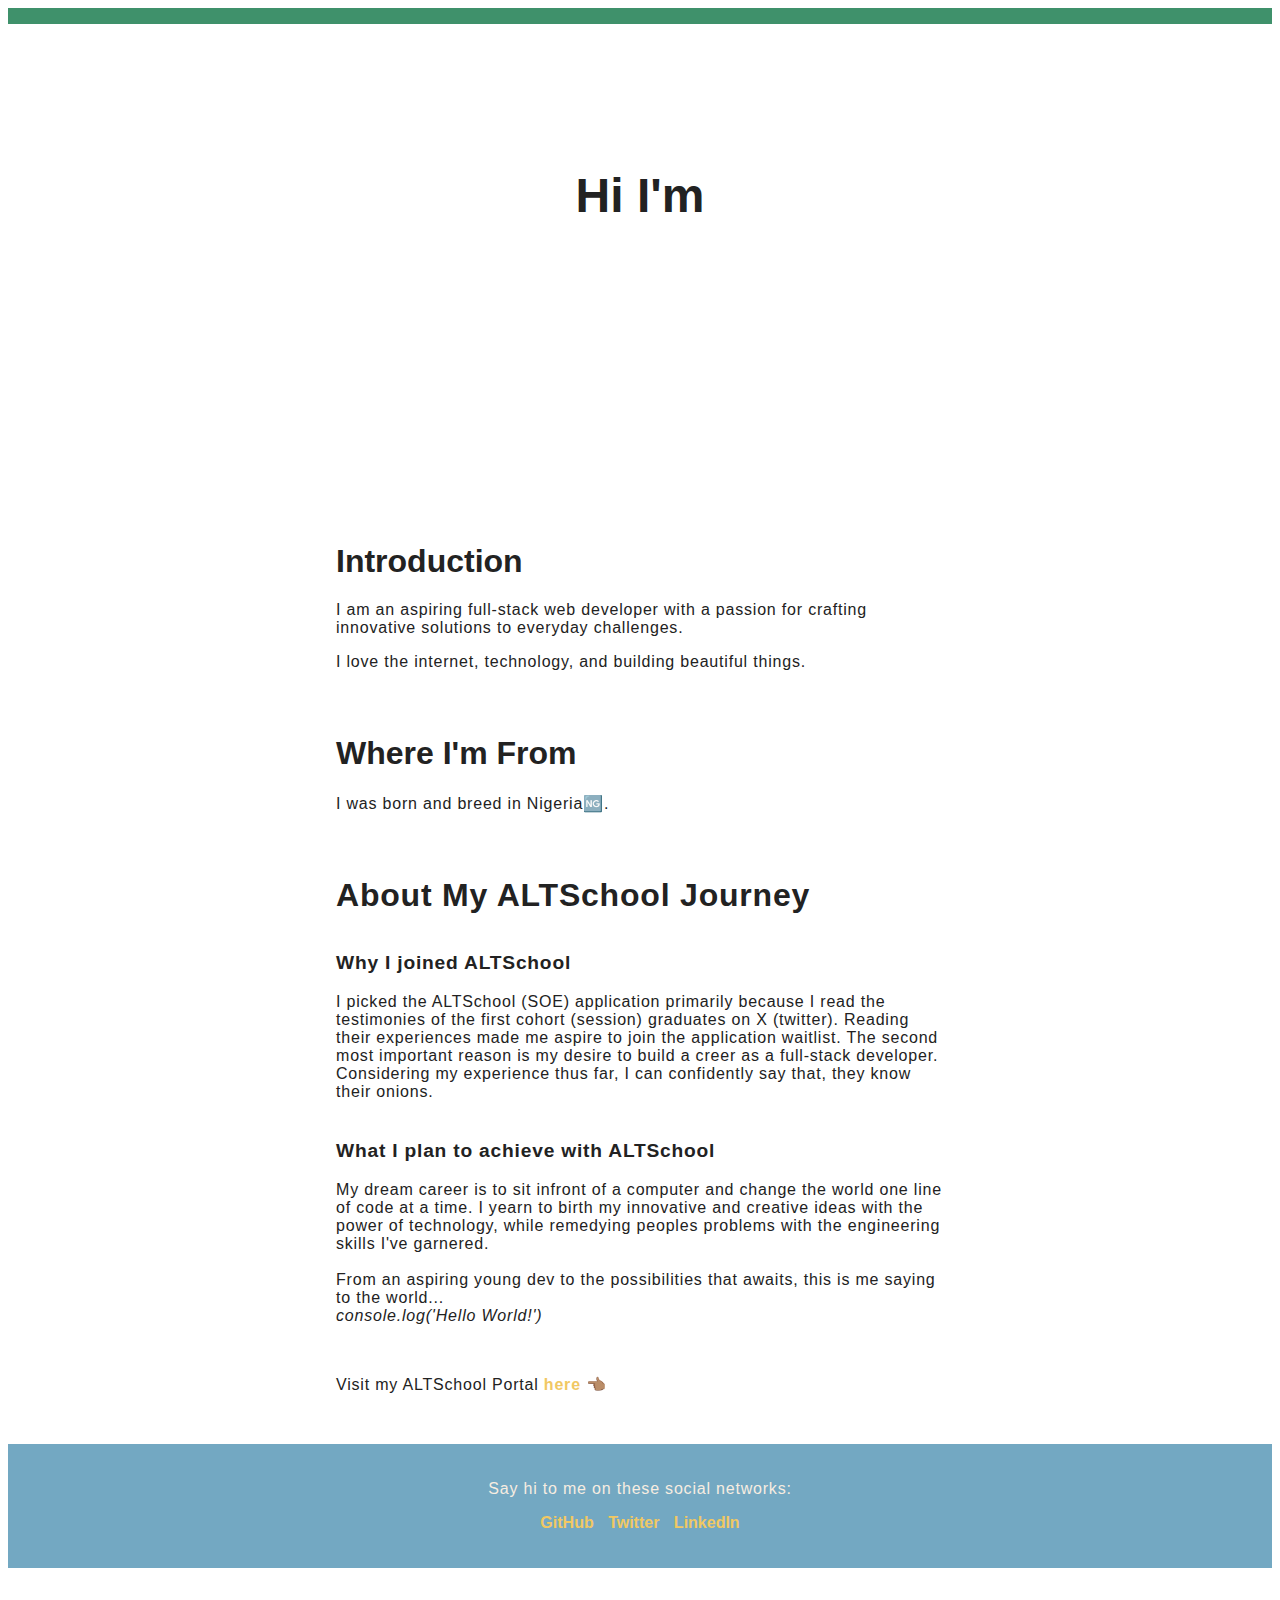
<file: index.html>
<!DOCTYPE html>
<html lang="en">
  <head>
    <meta charset="UTF-8" />
    <meta name="viewport" content="width=device-width, initial-scale=1.0" />
    <link rel="stylesheet" href="style.css" />
    <title>About Me</title>
  </head>
  <body>
    <header class="masthead">
      <p class="masthead-intro">Hi I'm</p>
      <h1 class="masthead-heading"><span><</span>douglas/></h1>
    </header>
    <section class="introduction-section">
      <h1>Introduction</h1>
      <p>
        <span>I am an aspiring full-stack web developer</span> with a passion
        for crafting innovative solutions to everyday challenges.
      </p>
      <p>I love the internet, technology, and building beautiful things.</p>
    </section>
    <section class="location-section">
      <h1>Where I'm From</h1>
      <p>I was born and breed in Nigeria🆖.</p>
    </section>
    <section class="altschool-section">
      <h1>About My ALTSchool Journey</h1>
      <h2>Why I joined ALTSchool</h2>
      <p>
        I picked the ALTSchool (SOE) application primarily because I read the
        testimonies of the first cohort (session) graduates on X (twitter).
        Reading their experiences made me aspire to join the application
        waitlist. The second most important reason is my desire to build a creer
        as a full-stack developer.
        <br />
        Considering my experience thus far, I can confidently say that, they
        know their onions.
      </p>
      <h2>What I plan to achieve with ALTSchool</h2>
      <p>
        My dream career is to sit infront of a computer and change the world one
        line of code at a time. I yearn to birth my innovative and creative
        ideas with the power of technology, while remedying peoples problems
        with the engineering skills I've garnered. <br /><br />
        From an aspiring young dev to the possibilities that awaits, this is me
        saying to the world... <br />
        <span> console.log('Hello World!')</span>
      </p>

      <br />
      <p>
        <strong
          >Visit my ALTSchool Portal <a href="./login/">here</a> 👈🏽</strong
        >
      </p>
    </section>

    <footer class="content-footer">
      <p>Say hi to me on these social networks:</p>
      <ul class="social">
        <li>
          <a class="css-is-deranged" href="https://github.com/lazydoug"
            >GitHub</a
          >
        </li>
        <li>
          <a class="css-is-deranged" href="https://twitter.com/thelazydoug"
            >Twitter</a
          >
        </li>
        <li>
          <a class="css-is-deranged" href="https://linkedin.com/in/lazydoug"
            >LinkedIn</a
          >
        </li>
      </ul>
    </footer>
  </body>
</html>
</file>
<file: style.css>
@import url('https://fonts.cdnfonts.com/css/satoshi');

body {
  color: #222222;
  font-size: 1em;
  font-family: 'Satoshi', sans-serif;
}

.content-footer,
.masthead-heading,
.masthead-intro {
  text-align: center;
}

.masthead {
  padding: 6em 0;
  background-image: url('https://images.unsplash.com/photo-1583512603805-3cc6b41f3edb?q=80&w=1000&auto=format&fit=crop&ixlib=rb-4.0.3&ixid=M3wxMjA3fDB8MHxwaG90by1wYWdlfHx8fGVufDB8fHx8fA%3D%3D');
  background-size: cover;
  background-repeat: no-repeat;
  background-position: center;
  /* border-top: solid 1em #1c5d3f; */
  border-top: solid 1em #3f916b;
}

.masthead-intro {
  margin-bottom: 0.1em;
  font-size: 3em;
  font-weight: 700;
}

.masthead-heading {
  color: #ffffff;
  margin-top: -0.2em;
  font-weight: bold;
  font-size: 6em;
  letter-spacing: -0.02em;
  /* text-transform: uppercase; */
}

.introduction-section,
.location-section,
.altschool-section {
  max-width: 38em;
  margin-left: auto;
  margin-right: auto;
  margin-top: 2em;
}

.introduction-section > p,
.location-section > p,
.altschool-section,
.content-footer > p {
  font-weight: 300;
  letter-spacing: 0.05em;
}

.altschool-section > h2 {
  font-size: 1.2em;
  font-weight: bold;
  margin: 2em 0 1em 0;
}

.altschool-section  span {
  font-style: italic;
  font-weight: 400;
}

section > h1 {
  margin-top: 2em;
}

h2 {
  font-size: 1.2em;
  font-weight: bold;
}

.introduction-section,
.location-section,
.questions-section {
  max-width: 38em;
  margin-left: auto;
  margin-right: auto;
  margin-top: 2em;
}

.content-footer {
  margin: 50px 0;
  padding: 20px 0;
  text-align: center;
  background-color: #73a8c2;
  text-decoration: none;
}

.social {
  padding-inline-start: 0;
}

.social > li {
  display: inline-block;
  margin: 0 5px;
}

.content-footer > p {
  color: #f7ede1;
}

a {
  font-weight: bold;
  text-decoration: none;
  color: #f1c863;
}

@media only screen and (max-width: 500px) {
  .masthead {
    padding: 3em 0;
  }
  .masthead-heading {
    font-size: 3em;
  }
  .content-footer {
    padding: 2em 2.5em;
  }
}
</file>
